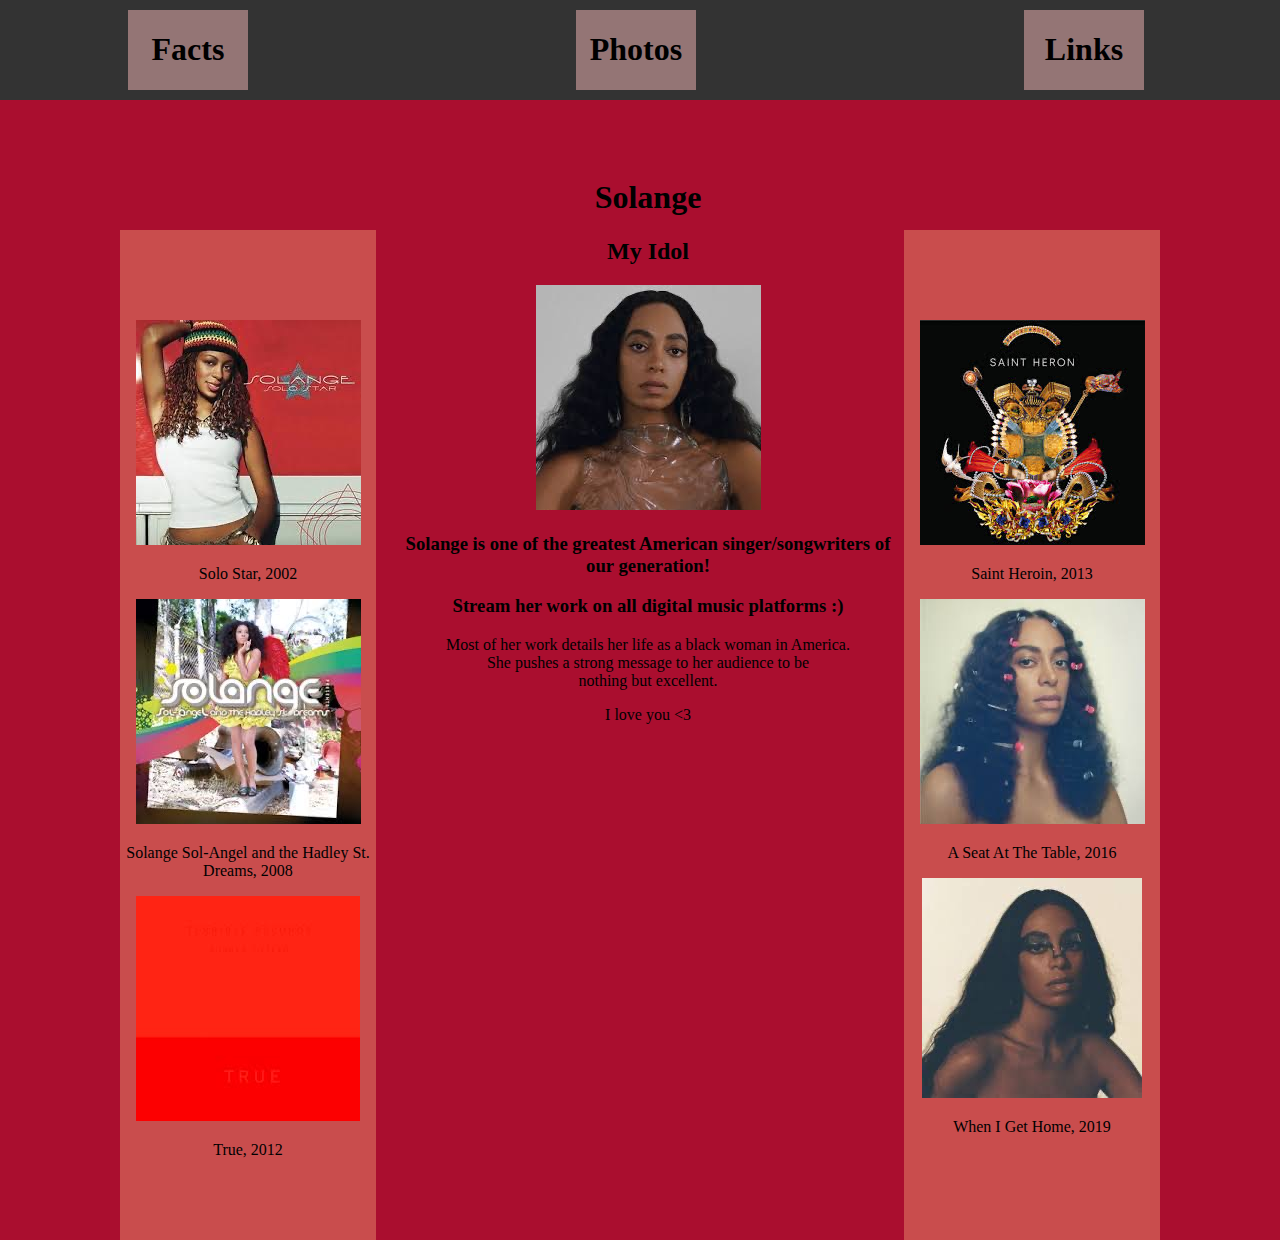
<file: index.html>
<!DOCTYPE html>
<html lang="en" dir="ltr">
  <head>
    <meta charset="utf-8">
    <title></title>
    <link rel="stylesheet" href="style.css">
  </head>
  <body>
    <body style="background-color: #AA0E2F"


<div id="mainContainer">


  <div id="contentContainer">
    <center> <h1> Solange </h1> <!-- First Header w/ artist name -->
    <h2> My Idol </h2> <!-- Second header -->

    <div> <img src="Unknown.jpeg" alt="Solange Pic">
      <h3>Solange is one of the greatest American singer/songwriters of <br>
        our generation!
      </h3> <!-- Third header to format the entirety of all headers -->
      <h3> Stream her work on all digital music platforms :) </h3> <!-- Repeating h3 to keep size -->
      <p> Most of her work details her life as a black woman in America. <br>
        She pushes a strong message to her audience to be <br>
        nothing but excellent. </p> <!-- Paragraph for smaller font -->
      <p> I love you <3 </p> <!-- Paragraph for smaller font -->


    </center>
  </div>


<div id="sideContainer"> <!-- see CSS -->
  <center> <img src="download.jpeg" alt="Album 1"> <!-- Image of first album -->
  <p>Solo Star, 2002</p> </center> <!-- paragraph to detail photo contents -->

  <center> <img src="download-1.jpeg" alt="Album 2"> <!-- Image of second album -->
  <p>Solange Sol-Angel and the Hadley St. Dreams, 2008</p> </center> <!-- paragraph to detail photo contents -->

  <center> <img src="download-2.jpeg" alt="Album 3"> <!-- Image of third album -->
  <p>True, 2012</p> </center> <!-- paragraph to detail photo contents -->

 </div>


<div id="rightContainer">
  <center> <img src="download-3.jpeg" alt="Album 4"> <!-- Image of fourth album -->
  <p>Saint Heroin, 2013</p></center> <!-- paragraph to detail photo contents -->

  <center> <img src="download-4.jpeg" alt="Album 5"> <!-- Image of fifth album -->
  <p>A Seat At The Table, 2016</p></center> <!-- paragraph to detail photo contents -->

  <center><img src="download-5.jpeg" alt="Album 6"> <!-- Image of sixth album -->
  <p>When I Get Home, 2019</p></center> <!-- paragraph to detail photo contents -->

 </div>





  <div id="menu"></div>

  <div id="submenu">
    <h1> <center> Facts </center> </h1>
  </div>


  <div id="submenu2">
    <h1> <center> Photos <center> </h1>
  </div>


  <div id="submenu3">
    <h1> <center> Links </center> </h1>
  </div>

</div>
</div>


  </body>
</html>
</file>
<file: style.css>
body {
  height: 100%
}

#mainContainer {
  height:100%;
}

#contentContainer {
  background-color: #AA0E2F;
  width:100%;
  height:100%;
  position: fixed;
  padding-top: 150px;

}


#sideContainer {
width: 20%;
height: 80%;
position: absolute;
padding-top: 90px;
padding-bottom: 200px;
top:230px;
left: 120px;
background-color: #C94D4D;
}


#rightContainer {
width: 20%;
height: 80%;
position: absolute;
padding-top: 90px;
padding-bottom: 200px;
top:230px;
right: 120px;
background-color: #C94D4D;
}





#menu {
  background-color: #333;
  width: 100%;
  height: 100px;
  position: fixed;
  top:0px;
  left:0px;
}


#submenu {
  width: 120px;
  height: 80px;
  background-color: #947575;
  position: fixed;
  top: 10px;
  left: 10%;
}



#submenu2 {
  width:120px;
  height: 80px;
  background-color: #947575;
  position: fixed;
  top: 10px;
  left: 45%;
}




#submenu3 {
  width:120px;
  height: 80px;
  background-color: #947575;
  position: fixed;
  top:10px;
  left: 80%;
}
</file>
